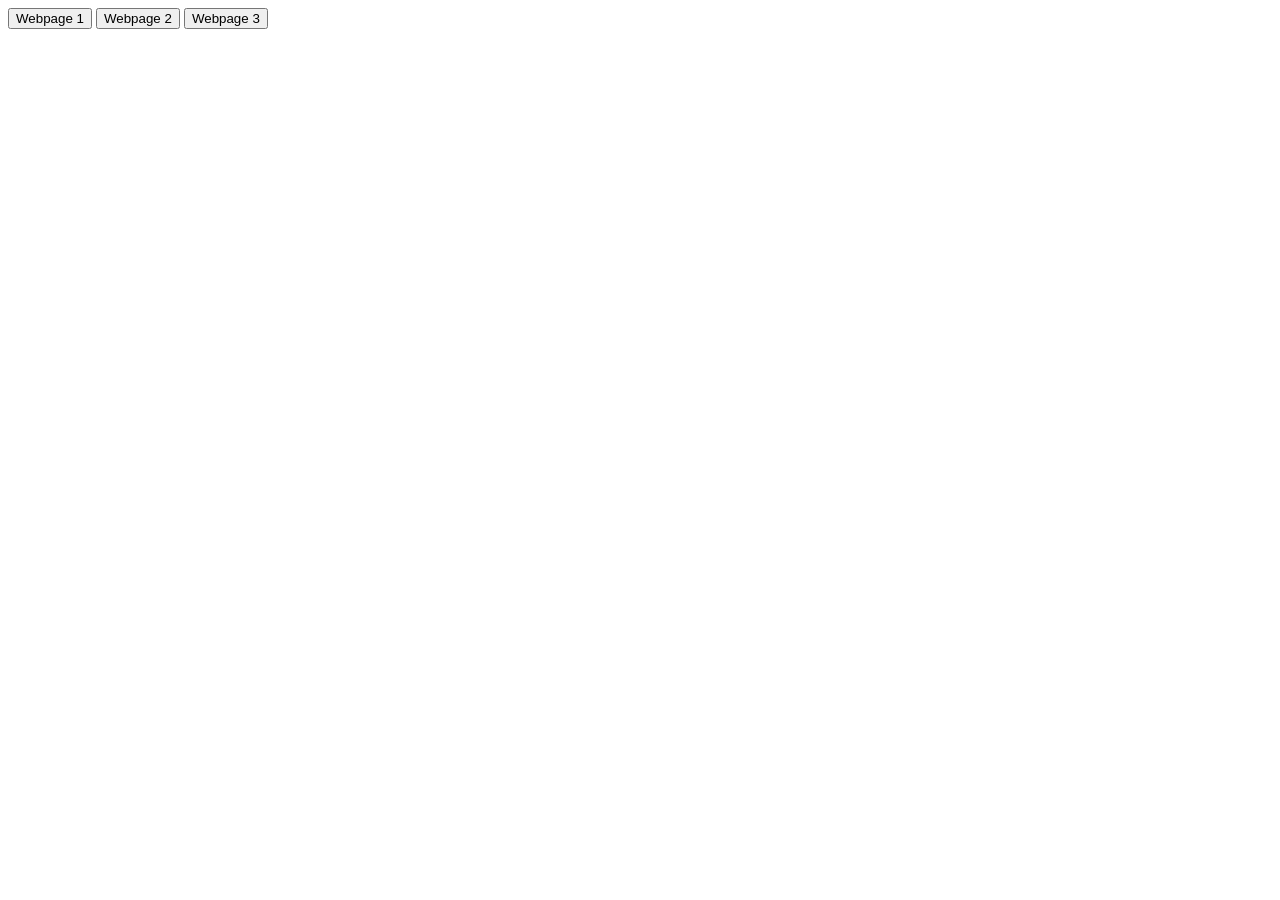
<file: index.html>
<!DOCTYPE html>
<html lang="en">
<head>
    <meta charset="UTF-8">
    <meta name="viewport" content="width=device-width, initial-scale=1.0">
    <title>Document</title>
</head>
<body>
    <button type="button" onclick="window.open('part_1/index.html', '_blank')">Webpage 1</button>
    <button type="button" onclick="window.open('part_2/index.html', '_blank')">Webpage 2</button>
    <button type="button" onclick="window.open('part_3/index.html', '_blank')">Webpage 3</button>
</body>
</html>
</file>
